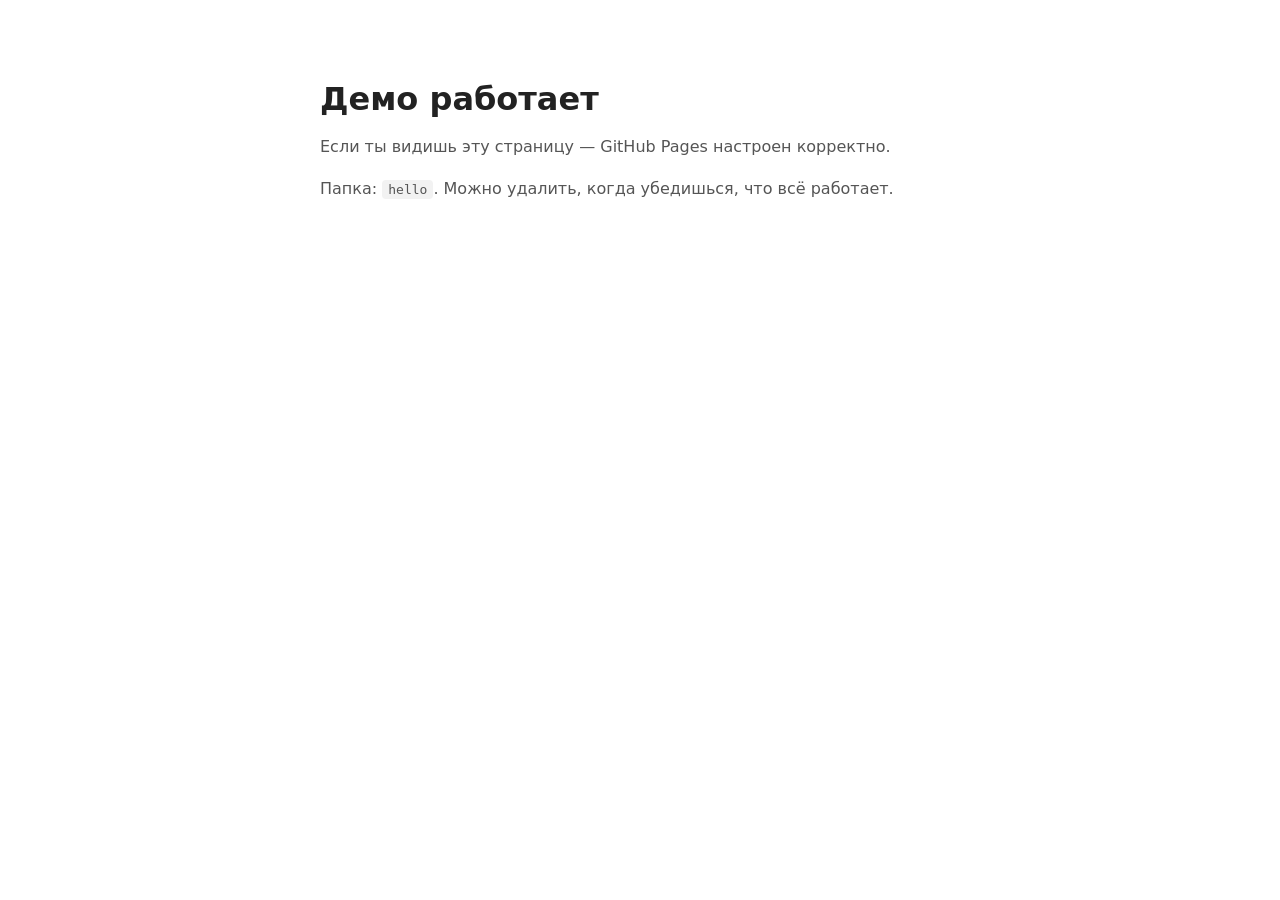
<file: hello/index.html>
<!DOCTYPE html>
<html lang="ru">
<head>
<meta charset="UTF-8">
<meta name="viewport" content="width=device-width, initial-scale=1.0">
<title>Hello demo</title>
<style>
  body { font-family: system-ui, sans-serif; max-width: 640px; margin: 80px auto; padding: 0 20px; color: #222; }
  h1 { margin-bottom: 8px; }
  p { color: #555; line-height: 1.6; }
  code { background: #f2f2f2; padding: 2px 6px; border-radius: 4px; }
</style>
</head>
<body>
  <h1>Демо работает</h1>
  <p>Если ты видишь эту страницу — GitHub Pages настроен корректно.</p>
  <p>Папка: <code>hello</code>. Можно удалить, когда убедишься, что всё работает.</p>
</body>
</html>
</file>
